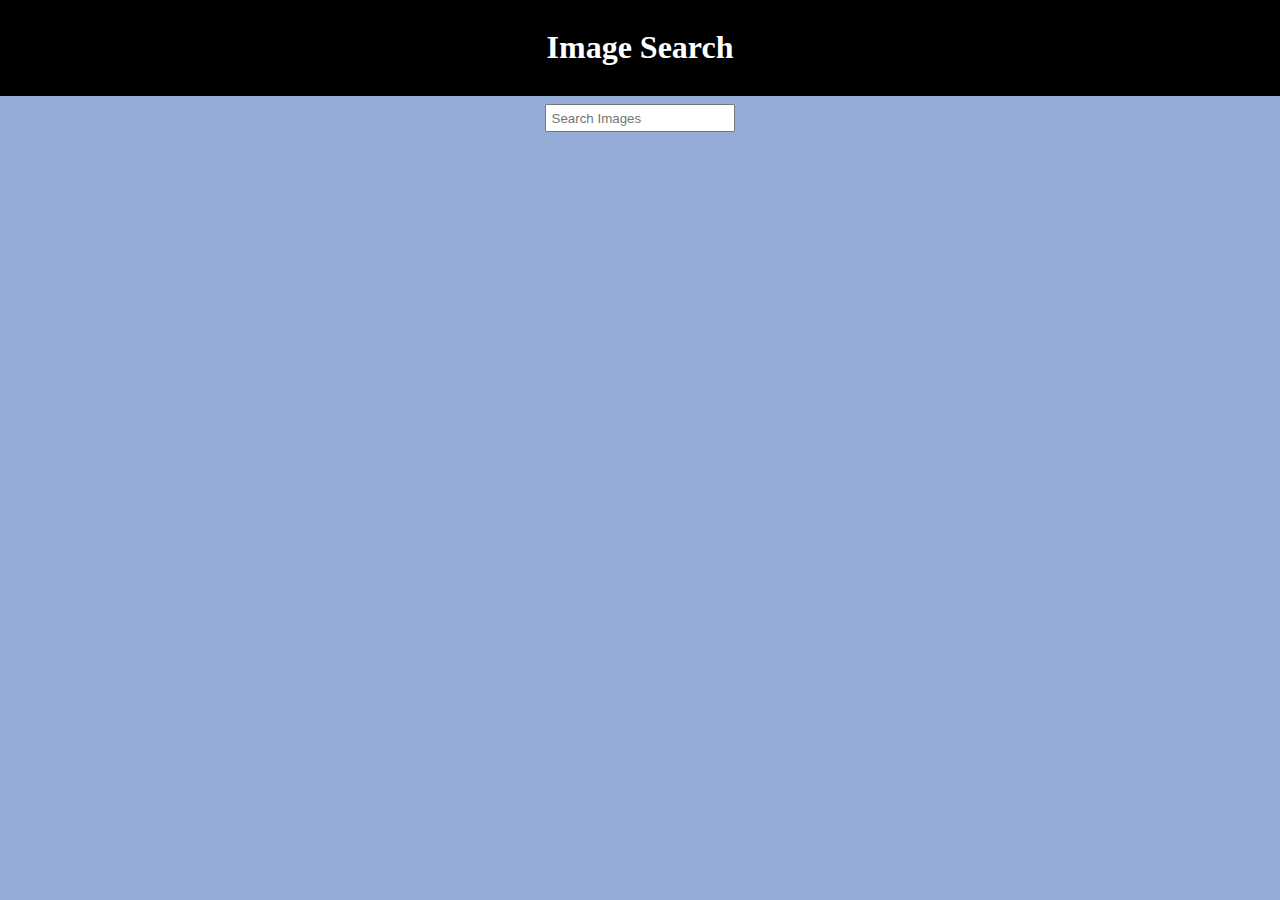
<file: block-BJaaju/code/index.html>
<!DOCTYPE html>
<html lang="en">
  <head>
    <meta charset="UTF-8" />
    <meta http-equiv="X-UA-Compatible" content="IE=edge" />
    <meta name="viewport" content="width=device-width, initial-scale=1.0" />
    <title>Assignment: Image Search App</title>
    <link rel="stylesheet" href="style.css" />
  </head>
  <body>
    <header>
      <h1>Image Search</h1>
    </header>
    <main>
      <input type="text" placeholder="Search Images" />
      <div class="image"></div>
    </main>
    <script src="./index.js"></script>
  </body>
</html>
</file>
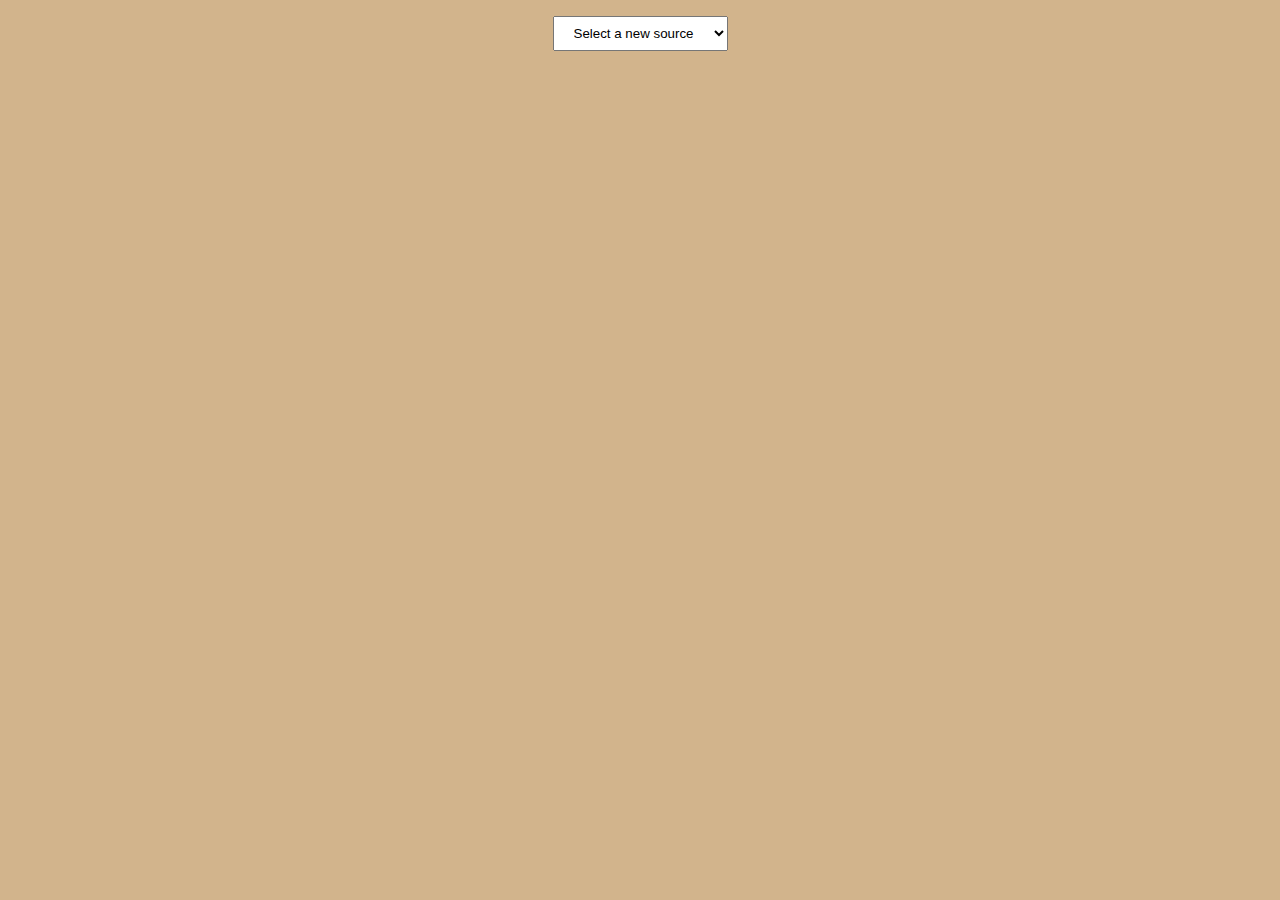
<file: block-BJaake/code/index.html>
<!DOCTYPE html>
<html lang="en">
  <head>
    <meta charset="UTF-8" />
    <meta http-equiv="X-UA-Compatible" content="IE=edge" />
    <meta name="viewport" content="width=device-width, initial-scale=1.0" />
    <title>Assignment: Spaceflight News App</title>
    <link rel="stylesheet" href="style.css" />
  </head>
  <body>
    <select name="news" id="news">
      <option value="">Select a new source</option>
    </select>
    <ul></ul>
    <script src="./index.js"></script>
  </body>
</html>
</file>
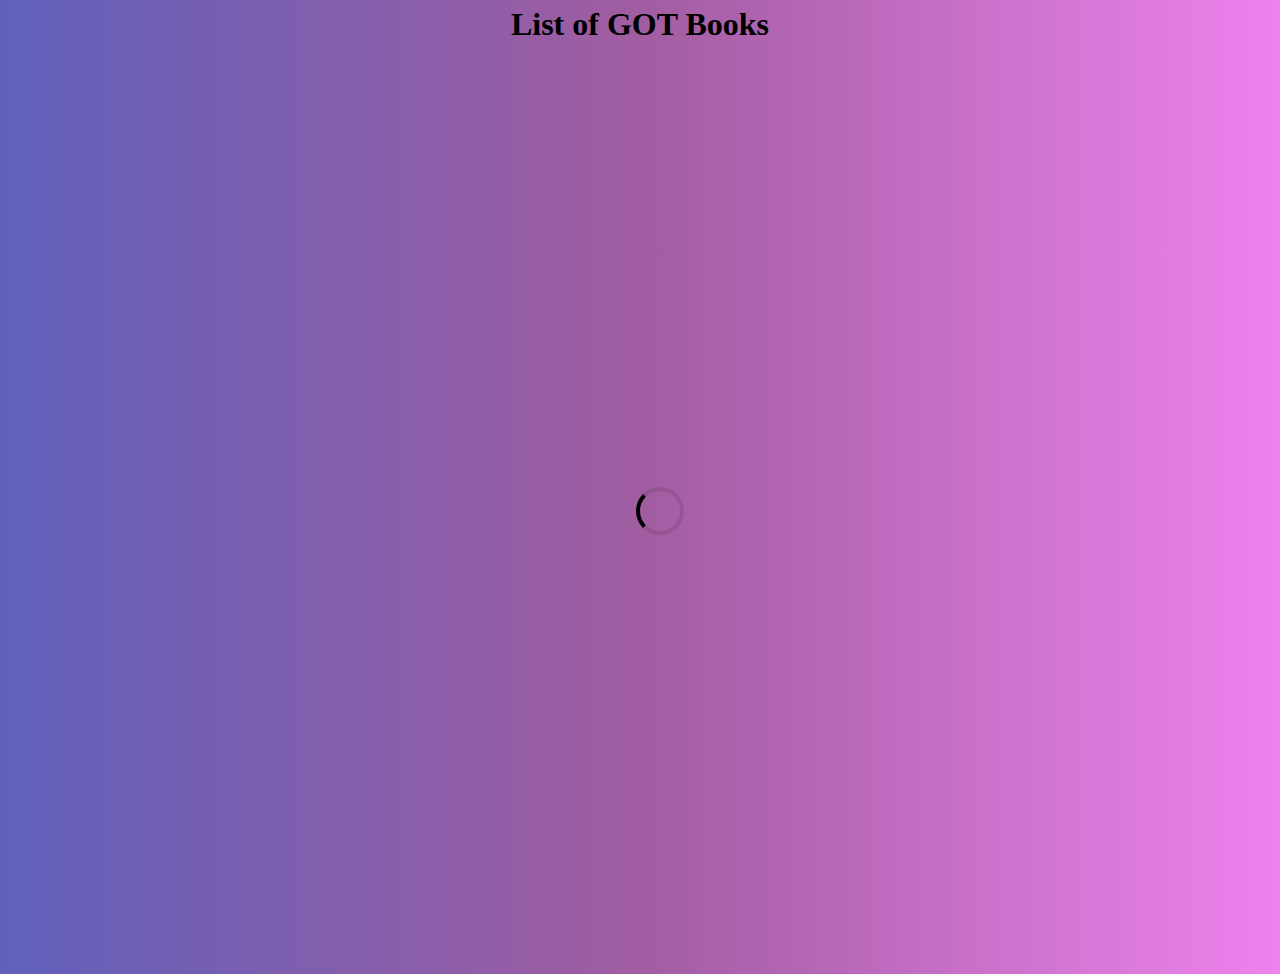
<file: block-BJaakg/code/index.html>
<!DOCTYPE html>
<html lang="en">
  <head>
    <meta charset="UTF-8" />
    <meta http-equiv="X-UA-Compatible" content="IE=edge" />
    <meta name="viewport" content="width=device-width, initial-scale=1.0" />
    <title>Document</title>
    <link rel="stylesheet" href="style.css" />
  </head>
  <body>
    <header>List of GOT Books</header>
    <ul class="ulChar"></ul>
    <div class="form">
      <span class="close">Close</span>
      <h2>Character List</h2>
      <ul class="list"></ul>
    </div>
    <script src="./index.js"></script>
  </body>
</html>
</file>
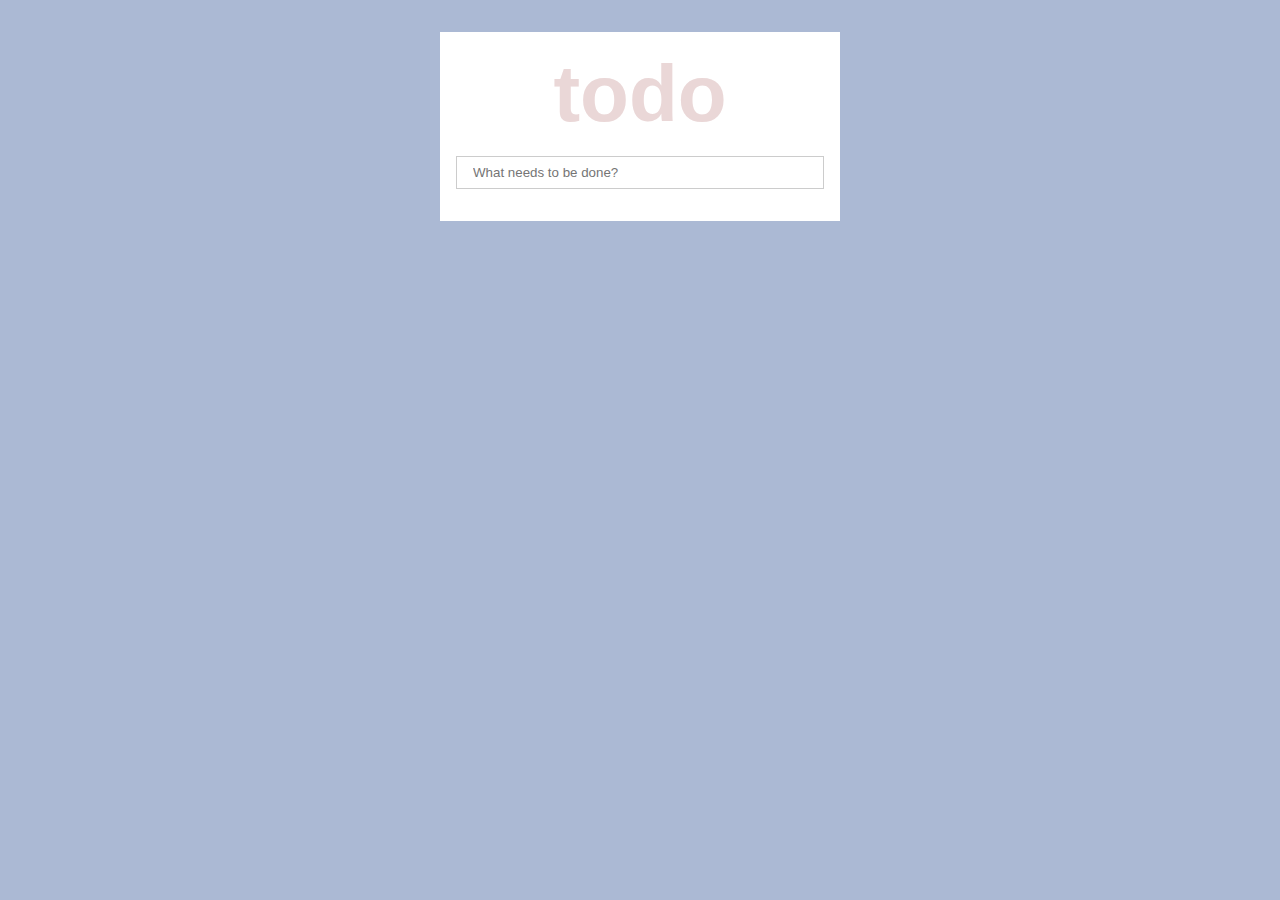
<file: block-BJaakh/code/index.html>
<!DOCTYPE html>
<html lang="en">
  <head>
    <meta charset="UTF-8" />
    <meta name="viewport" content="width=device-width, initial-scale=1.0" />
    <title>Document</title>
    <link rel="stylesheet" href="style.css" />
  </head>
  <body>
    <div class="container">
      <h1>todo</h1>
      <div>
        <input
          type="text"
          id="text"
          name="todo"
          placeholder="What needs to be done?"
        />
        <ul></ul>
      </div>
      <div class="detail"></div>
    </div>
    <script src="./index.js"></script>
  </body>
</html>
</file>
<file: block-BJaaju/code/style.css>
body {
  background-color: rgb(149, 172, 214);
  text-align: center;
  margin: 0;
}

header {
  background-color: black;
  color: white;
  padding: 0.5rem;
}

input {
  margin: 0.5rem;
  padding: 0.3rem;
}

.image {
  display: grid;
  grid-template-columns: repeat(5, 1fr);
  gap: 1fr;
}

img {
  margin: 0.5rem;
}
</file>
<file: block-BJaake/code/style.css>
body {
  background-color: tan;
  margin: 0;
  line-height: 1.5;
  padding: 1rem;
  text-align: center;
}

select {
  padding: 0.5rem 1rem;
}

a {
  color: white;
  text-align: right;
}

ul {
  list-style: none;
  width: 900px;
  margin: 1rem auto;
  text-align: left;
}

li {
  margin: 1rem;
}

img {
  height: 200px;
  width: 300px;
  margin: 0.5rem;
}

h4 {
  background-color: teal;
  padding: 0.5rem 0.8rem;
  border-radius: 1rem;
  display: inline;
  text-align: left;
}

p {
  font-size: 1.5rem;
  font-weight: 600;
}

button {
  background-color: black;
  padding: 0.5rem 1rem;
  border-radius: 1rem;
  border: none;
  text-align: right;
}

.flex {
  display: flex;
  justify-content: flex-start;
  align-items: center;
}
</file>
<file: block-BJaakg/code/style.css>
body {
  background: linear-gradient(
    to right,
    rgb(96, 96, 187),
    rgb(161, 93, 161),
    violet
  );
  background-size: cover;
  line-height: 1.5;
  box-sizing: border-box;
  margin: 0;
  text-align: center;
}

ul,
li {
  list-style: none;
}

header {
  font-weight: 700;
  font-size: 2rem;
}

.ulChar {
  display: flex;
  flex-wrap: wrap;
  margin: 0.8rem auto;
}

.flex {
  display: flex;
  justify-content: space-evenly;
  align-items: center;
  flex-direction: column;
}

.mainChar {
  border-radius: 0.3rem;
  width: 300px;
  height: 400px;
  padding: 0.3rem 1.5rem;
  background-color: rgb(195, 198, 204);
  border: 1px dashed rgb(134, 74, 74);
  line-height: 0.2;
}

h2 {
  font-weight: 600;
  margin: 1rem 0;
}

p {
  font-weight: 500;
}

button {
  border-radius: 1rem;
  background-color: black;
  padding: 0.3rem 0.8rem;
  border: none;
  cursor: pointer;
}

a {
  text-decoration: none;
  color: white;
}

@keyframes donut-spin {
  0% {
    transform: rotate(0deg);
  }
  100% {
    transform: rotate(360deg);
  }
}

.donut {
  display: inline-block;
  border: 4px solid rgba(0, 0, 0, 0.1);
  border-left-color: black;
  border-radius: 50%;
  width: 40px;
  height: 40px;
  animation: donut-spin 1.2s linear infinite;
}

.spinner {
  width: 100vw;
  height: 100vh;
  display: flex;
  justify-content: center;
  align-items: center;
  text-align: center;
}

.list {
  display: flex;
  flex-direction: column;
  justify-content: space-evenly;
  align-items: flex-start;
}

.form {
  background-color: cadetblue;
  border-radius: 1rem;
  margin: 2rem;
  position: absolute;
  top: 1rem;
  left: 0.5rem;
  right: 1rem;
  display: none;
}

.close {
  cursor: pointer;
}

span {
  display: block;
  float: right;
  padding-right: 2rem;
  padding-top: 1rem;
}

.charList {
  text-align: left;
  width: 90%;
  border-bottom: 2px dashed white;
  padding: 0.5rem 1rem;
  margin-bottom: 0.2rem;
}
</file>
<file: block-BJaakh/code/style.css>
html {
  box-sizing: border-box;
  font-size: 16px;
}

*,
*:before,
*:after {
  box-sizing: inherit;
}

body,
h1,
h2,
h3,
h4,
h5,
h6,
p,
ol,
ul {
  margin: 0;
  padding: 0;
  font-weight: normal;
}

ol,
ul {
  list-style: none;
}

img {
  max-width: 100%;
  height: auto;
}

body {
  font-family: -apple-system, BlinkMacSystemFont, "Segoe UI", Roboto, Oxygen,
    Ubuntu, Cantarell, "Open Sans", "Helvetica Neue", sans-serif;
  background-color: rgb(171, 185, 212);
  color: #ead7d7;
}

* {
  box-sizing: border-box;
}

button {
  padding: 0.5rem;
}

input[type="text"] {
  width: 100%;
  padding: 0.5rem 1rem;
  border: none;
  border: 1px solid rgba(0, 0, 0, 0.2);
}

h1 {
  text-align: center;
  font-size: 5rem;
  font-weight: 600;
}

select {
  padding: 0.5rem 1rem;
  border: none;
  border: 1px solid rgba(0, 0, 0, 0.2);
}

.container {
  max-width: 400px;
  margin: 2rem auto;
  padding: 1rem;
  display: flex;
  flex-direction: column;
  gap: 1rem;
  background-color: white;
}

.flex {
  display: flex;
  justify-content: space-between;
  align-items: baseline;
}

.justify {
  justify-content: flex-start;
}

p {
  padding-top: 1rem;
  color: black;
}

span {
  color: red;
  font-size: 0.8rem;
  font-weight: 700;
  cursor: pointer;
}

button {
  cursor: pointer;
}
</file>
